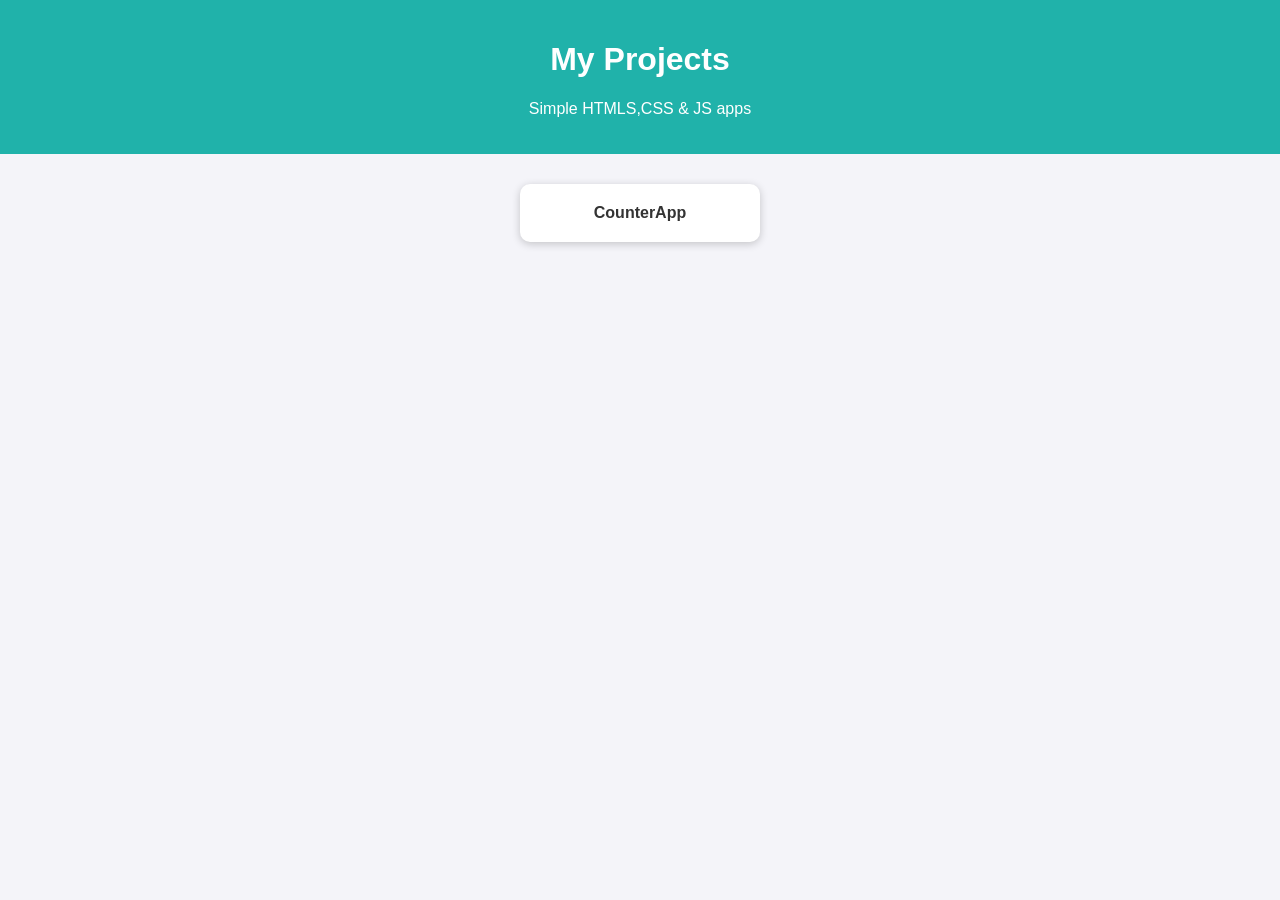
<file: index.html>
<!doctype html>
<html lang="en">
  <head>
    <meta charset="UTF-8" />
    <meta name="viewport" content="width=device-width, initial-scale=1.0" />
    <title>Personal Projects</title>
    <style>
      body {
        font-family: Arial, Helvetica, sans-serif;
        margin: 0;
        background-color: #f4f4f9;
        text-align: center;
      }
      header {
        background: lightseagreen;
        color: white;
        padding: 20px;
      }
      .container {
        display: flex;
        justify-content: center;
        flex-wrap: wrap;
        margin-top: 30px;
        gap: 20px;
      }
      .card {
        background-color: white;
        padding: 20px;
        width: 200px;
        border-radius: 10px;
        box-shadow: 0 2px 8px rgba(0, 0, 0, 0.2);
        transition: 0.2s;
      }
      .card:hover {
        transform: scale(1.05);
      }
      a {
        text-decoration: none;
        color: #333;
        font-weight: bold;
      }
    </style>
  </head>
  <body>
    <header>
      <h1>My Projects</h1>
      <p>Simple HTMLS,CSS & JS apps</p>
    </header>
    <div class="container">
      <div class="card">
        <a href="https://mah-c.github.io/Personal-Projects/counterApp/"
          >CounterApp</a
        >
      </div>
    </div>
  </body>
</html>
</file>
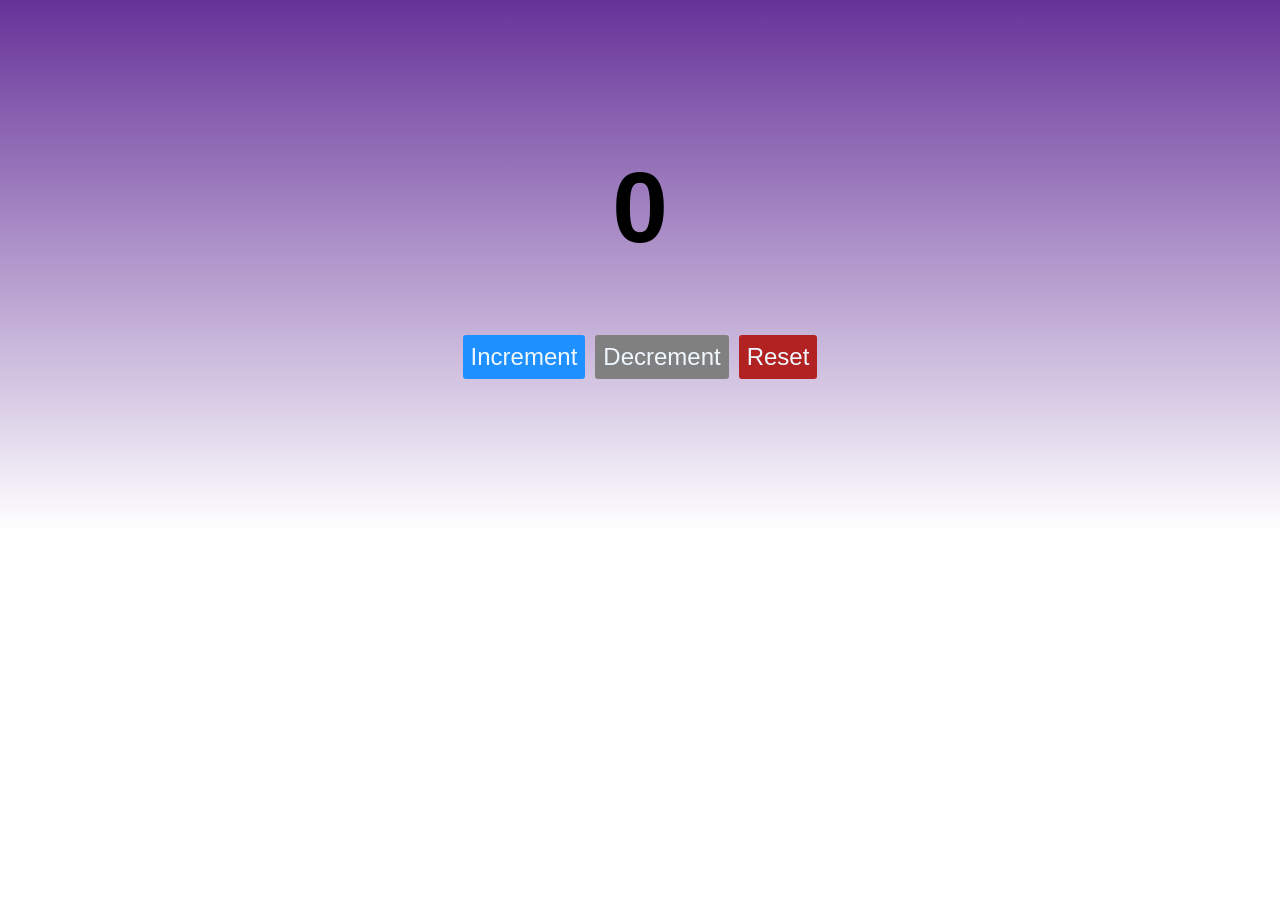
<file: counterApp/index.html>
<!doctype html>
<html lang="en">
  <head>
    <meta charset="UTF-8" />
    <meta name="viewport" content="width=device-width, initial-scale=1.0" />
    <link rel="stylesheet" href="style.css" />
    <title>Counter App</title>
  </head>
  <body>
    <h1 id="counter-number">0</h1>
    <button class="inc" onclick="increment()">Increment</button>
    <button class="dec" onclick="decrement()">Decrement</button>
    <button class="res" onclick="reset()">Reset</button>

    <script src="index.js"></script>
  </body>
</html>
</file>
<file: counterApp/style.css>
body {
  background-image: linear-gradient(rebeccapurple, white);
  background-repeat: no-repeat;
  background-size: cover;

  text-align: center;
  margin: 150px 0px;
}
h1 {
  font-size: 100px;
  font-family: sans-serif;
}
button {
  font-size: 24px;
  padding: 8px;
  border: none;
  border-radius: 3px;
  color: aliceblue;
  margin: 3px;
  cursor: pointer;
}
.inc {
  background-color: dodgerblue;
}
.inc:hover {
  background-color: hsla(210, 100%, 56%, 0.603);
}
.dec {
  background-color: grey;
}
.dec:hover {
  background-color: rgba(128, 128, 128, 0.603);
}
.res {
  background-color: firebrick;
}
.res:hover {
  background-color: rgba(178, 34, 34, 0.603);
}
</file>
